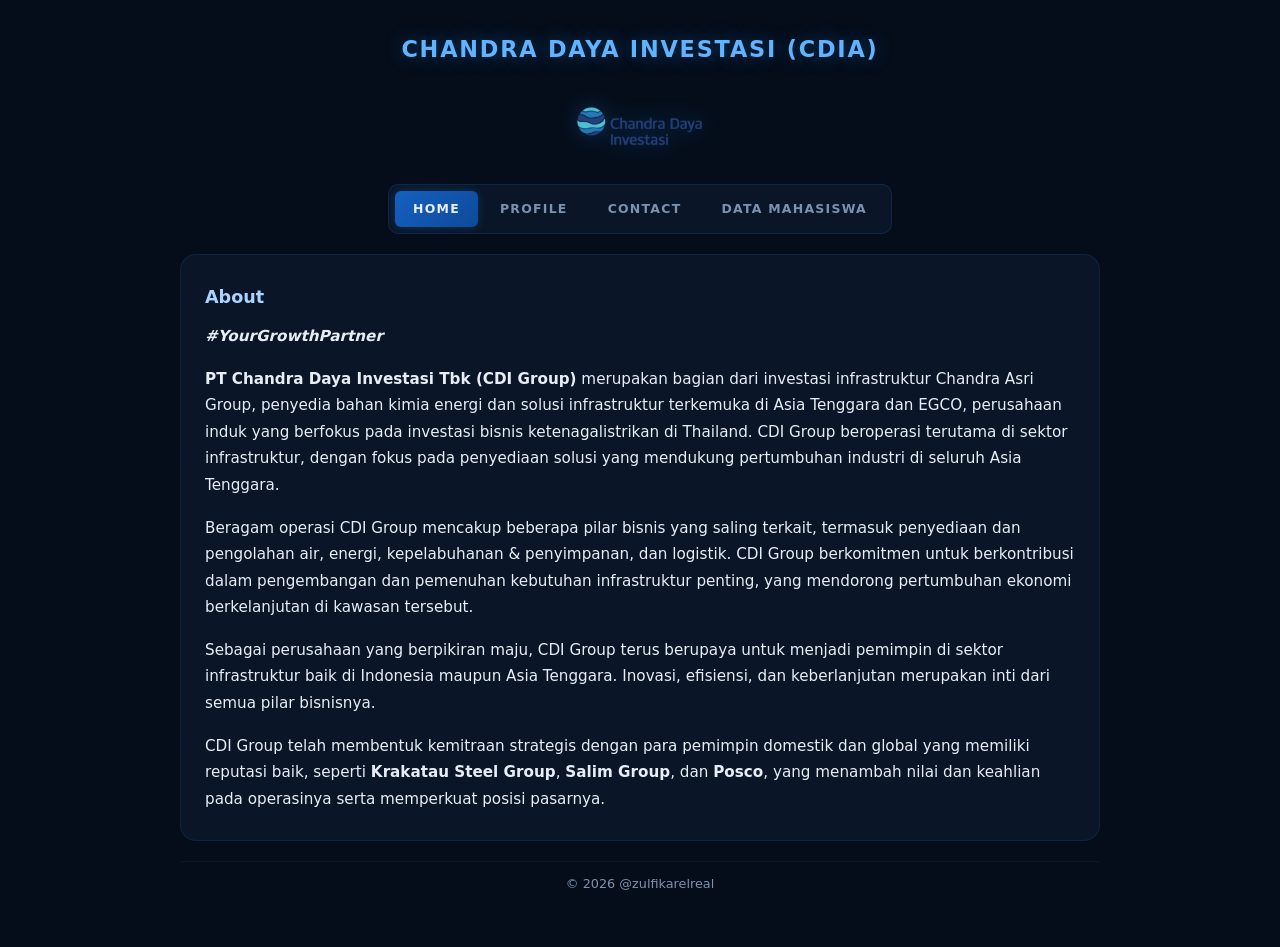
<file: index.html>
<!DOCTYPE html>
<html lang="id">
<head>
  <meta charset="UTF-8">
  <meta name="viewport" content="width=device-width, initial-scale=1.0">
  <title>Home | CDIA</title>
  <link rel="stylesheet" href="css/base.css">
  <link rel="stylesheet" href="css/index.css">
</head>
<body>

  <div class="page-wrapper">

    <header class="site-header">
      <h1 class="site-title">CHANDRA DAYA INVESTASI (CDIA)</h1>
    </header>

    <div class="logo-wrap">
      <img src="assets/logo.png" alt="Logo CDIA">
    </div>

    <nav>
      <div class="nav-table">
        <a href="index.html" class="active">HOME</a>
        <a href="profile.html">PROFILE</a>
        <a href="contact.html">CONTACT</a>
        <a href="mahasiswa.html">DATA MAHASISWA</a>
      </div>
    </nav>

    <div class="content-card about-section">
      <h3>About</h3>
      <p>
        <i><b>#YourGrowthPartner</b></i>
      </p>
      <p>
        <b>PT Chandra Daya Investasi Tbk (CDI Group)</b> merupakan bagian dari investasi infrastruktur Chandra Asri Group, penyedia bahan kimia energi dan solusi infrastruktur terkemuka di Asia Tenggara dan EGCO, perusahaan induk yang berfokus pada investasi bisnis ketenagalistrikan di Thailand. CDI Group beroperasi terutama di sektor infrastruktur, dengan fokus pada penyediaan solusi yang mendukung pertumbuhan industri di seluruh Asia Tenggara.
      </p>
      <p>
        Beragam operasi CDI Group mencakup beberapa pilar bisnis yang saling terkait, termasuk penyediaan dan pengolahan air, energi, kepelabuhanan &amp; penyimpanan, dan logistik. CDI Group berkomitmen untuk berkontribusi dalam pengembangan dan pemenuhan kebutuhan infrastruktur penting, yang mendorong pertumbuhan ekonomi berkelanjutan di kawasan tersebut.
      </p>
      <p>
        Sebagai perusahaan yang berpikiran maju, CDI Group terus berupaya untuk menjadi pemimpin di sektor infrastruktur baik di Indonesia maupun Asia Tenggara. Inovasi, efisiensi, dan keberlanjutan merupakan inti dari semua pilar bisnisnya.
      </p>
      <p>
        CDI Group telah membentuk kemitraan strategis dengan para pemimpin domestik dan global yang memiliki reputasi baik, seperti <b>Krakatau Steel Group</b>, <b>Salim Group</b>, dan <b>Posco</b>, yang menambah nilai dan keahlian pada operasinya serta memperkuat posisi pasarnya.
      </p>
    </div>

    <footer>
      &copy; 2026 @zulfikarelreal
    </footer>

  </div>

</body>
</html>
</file>
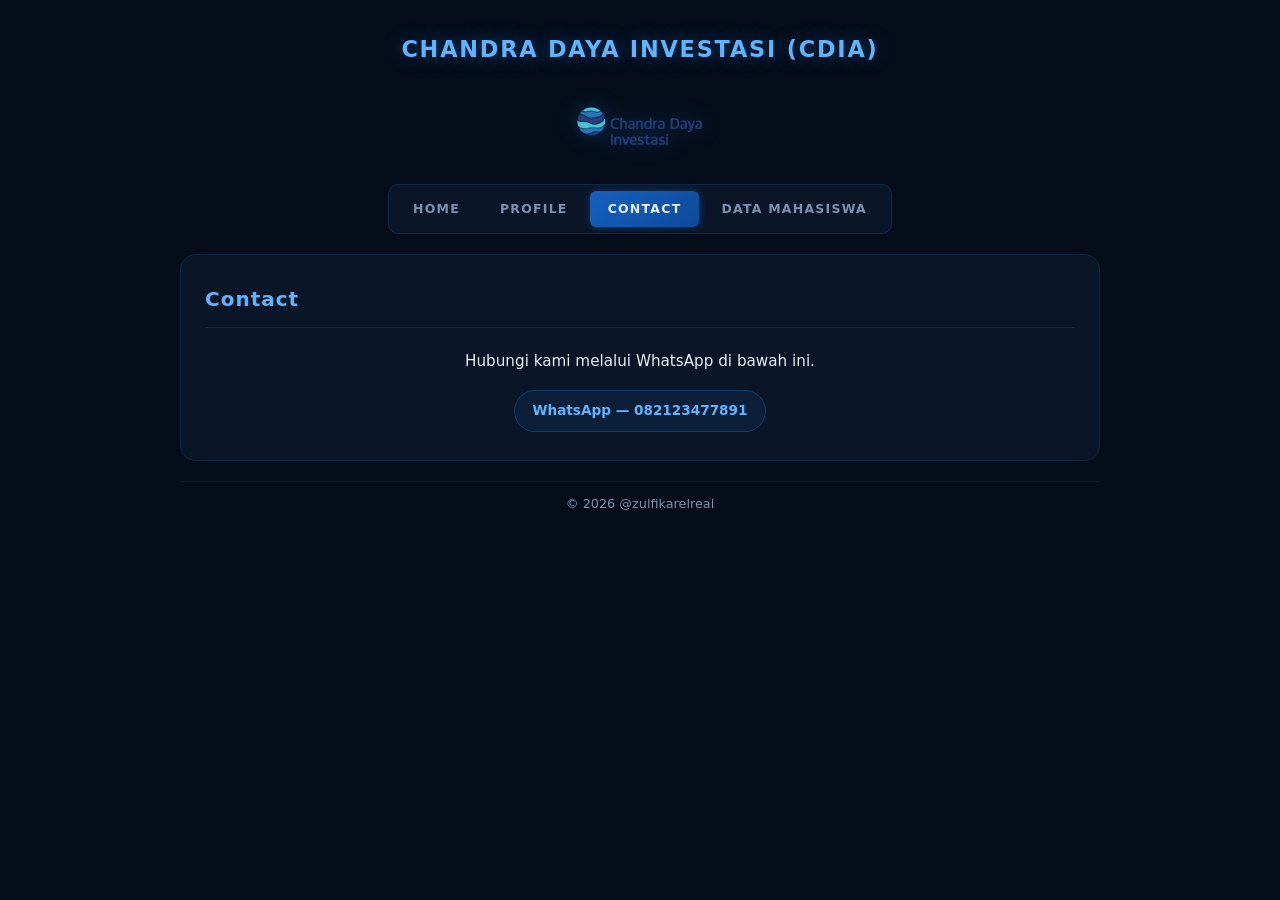
<file: contact.html>
<!DOCTYPE html>
<html lang="id">
<head>
  <meta charset="UTF-8">
  <meta name="viewport" content="width=device-width, initial-scale=1.0">
  <title>Contact | CDIA</title>
  <link rel="stylesheet" href="css/base.css">
  <link rel="stylesheet" href="css/contact.css">
</head>
<body>

  <div class="page-wrapper">

    <header class="site-header">
      <h1 class="site-title">CHANDRA DAYA INVESTASI (CDIA)</h1>
    </header>

    <div class="logo-wrap">
      <img src="assets/logo.png" alt="Logo CDIA">
    </div>

    <nav>
      <div class="nav-table">
        <a href="index.html">HOME</a>
        <a href="profile.html">PROFILE</a>
        <a href="contact.html" class="active">CONTACT</a>
        <a href="mahasiswa.html">DATA MAHASISWA</a>
      </div>
    </nav>

    <div class="content-card">
      <h2>Contact</h2>
      <p class="contact-info">Hubungi kami melalui WhatsApp di bawah ini.</p>
      <div class="contact-links">
        <a href="https://wa.me/6282123477891" class="ext-link">WhatsApp — 082123477891</a>
      </div>
    </div>

    <footer>
      &copy; 2026 @zulfikarelreal
    </footer>

  </div>

</body>
</html>
</file>
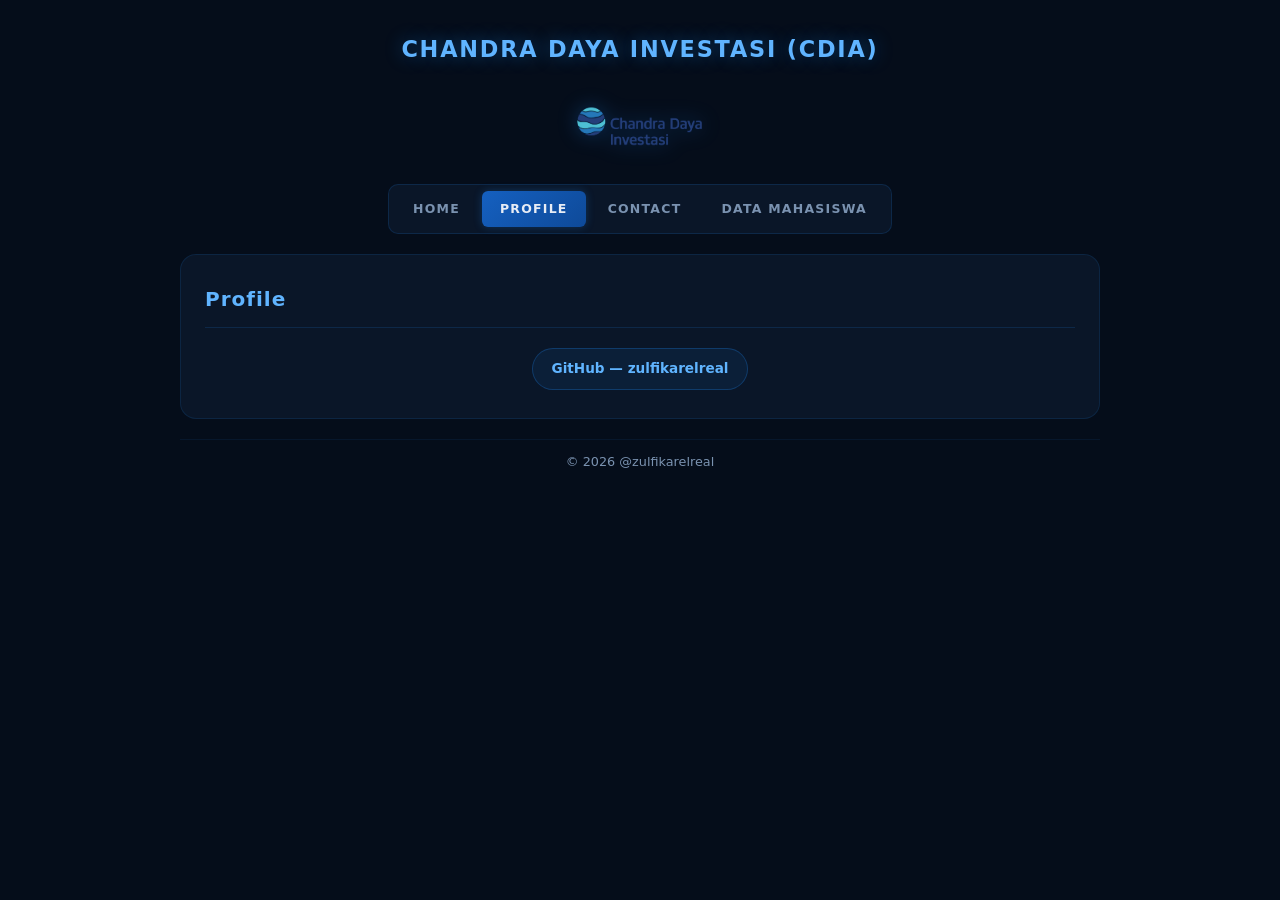
<file: profile.html>
<!DOCTYPE html>
<html lang="id">
<head>
  <meta charset="UTF-8">
  <meta name="viewport" content="width=device-width, initial-scale=1.0">
  <title>Profile | CDIA</title>
  <link rel="stylesheet" href="css/base.css">
  <link rel="stylesheet" href="css/profile.css">
</head>
<body>

  <div class="page-wrapper">

    <header class="site-header">
      <h1 class="site-title">CHANDRA DAYA INVESTASI (CDIA)</h1>
    </header>

    <div class="logo-wrap">
      <img src="assets/logo.png" alt="Logo CDIA">
    </div>

    <nav>
      <div class="nav-table">
        <a href="index.html">HOME</a>
        <a href="profile.html" class="active">PROFILE</a>
        <a href="contact.html">CONTACT</a>
        <a href="mahasiswa.html">DATA MAHASISWA</a>
      </div>
    </nav>

    <div class="content-card">
      <h2>Profile</h2>
      <div class="profile-links">
        <a href="https://github.com/zulfikarelreal" class="ext-link">GitHub — zulfikarelreal</a>
      </div>
    </div>

    <footer>
      &copy; 2026 @zulfikarelreal
    </footer>

  </div>

</body>
</html>
</file>
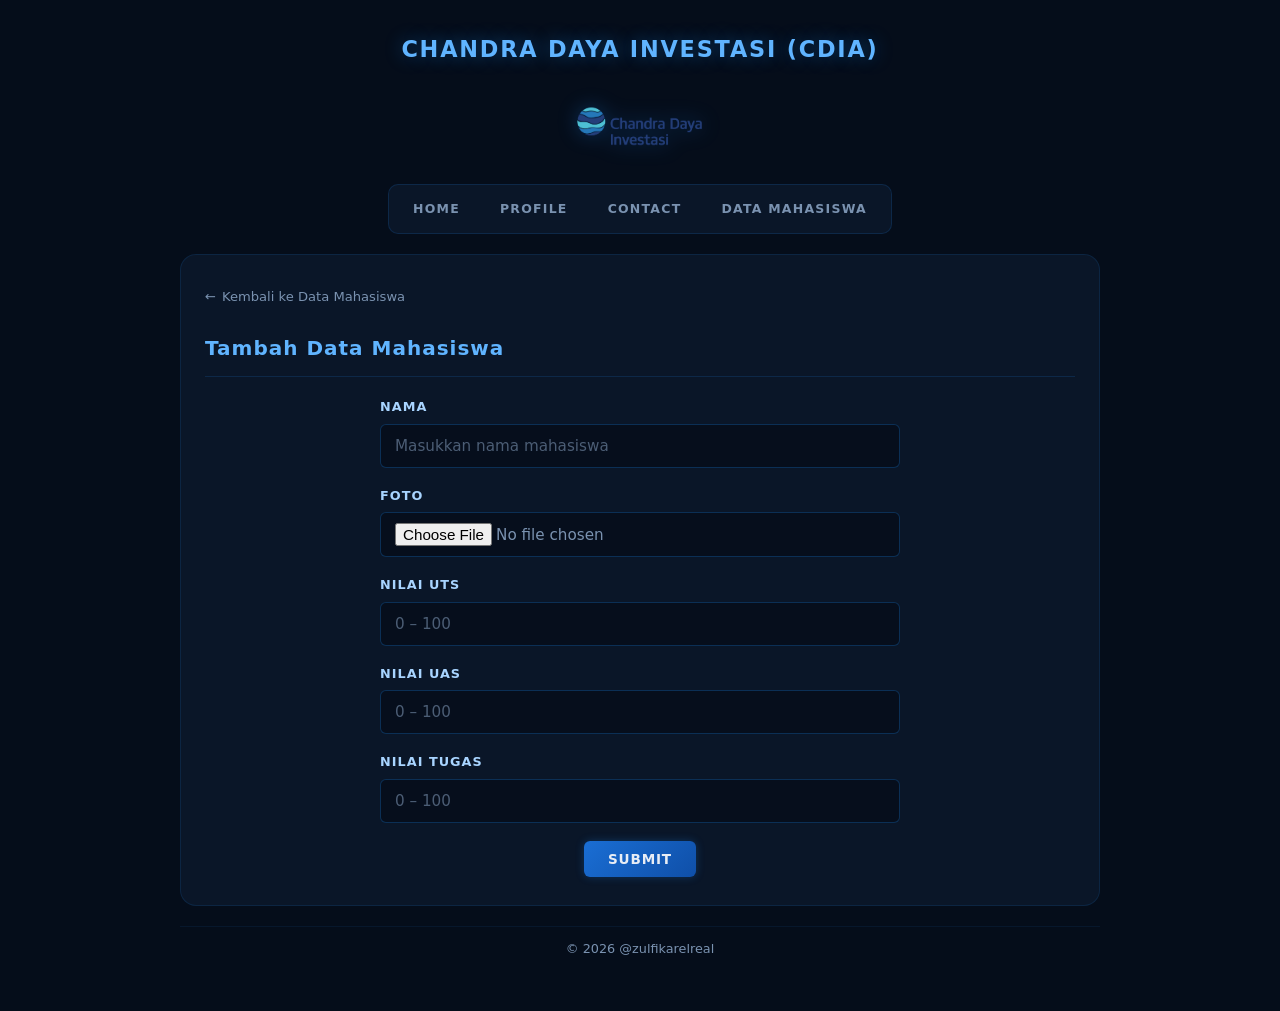
<file: tambahdata.html>
<!DOCTYPE html>
<html lang="id">
<head>
  <meta charset="UTF-8">
  <meta name="viewport" content="width=device-width, initial-scale=1.0">
  <title>Tambah Data | CDIA</title>
  <link rel="stylesheet" href="css/base.css">
  <link rel="stylesheet" href="css/tambahdata.css">
</head>
<body>

  <div class="page-wrapper">

    <header class="site-header">
      <h1 class="site-title">CHANDRA DAYA INVESTASI (CDIA)</h1>
    </header>

    <div class="logo-wrap">
      <img src="assets/logo.png" alt="Logo CDIA">
    </div>

    <nav>
      <div class="nav-table">
        <a href="index.html">HOME</a>
        <a href="profile.html">PROFILE</a>
        <a href="contact.html">CONTACT</a>
        <a href="mahasiswa.html">DATA MAHASISWA</a>
      </div>
    </nav>

    <div class="content-card">
      <a href="mahasiswa.html" class="back-link">Kembali ke Data Mahasiswa</a>

      <h2 style="margin-top: 24px;">Tambah Data Mahasiswa</h2>

      <div class="form-wrap">
        <form action="mahasiswa.html" method="post">

          <div class="form-group">
            <label for="nama">Nama</label>
            <input type="text" name="nama" id="nama" placeholder="Masukkan nama mahasiswa">
          </div>

          <div class="form-group">
            <label for="foto">Foto</label>
            <input type="file" name="foto" id="foto" accept="image/*">
          </div>

          <div class="form-group">
            <label for="uts">Nilai UTS</label>
            <input type="number" name="uts" id="uts" placeholder="0 – 100" min="0" max="100">
          </div>

          <div class="form-group">
            <label for="uas">Nilai UAS</label>
            <input type="number" name="uas" id="uas" placeholder="0 – 100" min="0" max="100">
          </div>

          <div class="form-group">
            <label for="tugas">Nilai Tugas</label>
            <input type="number" name="tugas" id="tugas" placeholder="0 – 100" min="0" max="100">
          </div>

          <div class="form-submit">
            <button type="submit" class="btn">Submit</button>
          </div>

        </form>
      </div>
    </div>

    <footer>
      &copy; 2026 @zulfikarelreal
    </footer>

  </div>

</body>
</html>
</file>
<file: css/base.css>
/* ============================================
   base.css — Global Variables & Base Styles
   ============================================ */

/* ─── CSS Variables ─── */
:root {
  /* Colors */
  --navy:        #050d1a;
  --navy-card:   #0a1628;
  --navy-hover:  #0d1e38;
  --steel:       #0d2240;
  --sky:         #1e90ff;
  --sky-light:   #60b4ff;
  --sky-pale:    #a8d4ff;
  --white:       #e8edf5;
  --muted:       #7a92b0;

  /* Glow / Shadow */
  --glow-sm:     0 0 8px  rgba(30,144,255,0.25);
  --glow-sky:    0 0 20px rgba(30,144,255,0.55);

  /* Typography */
  --font-main:   'Segoe UI', system-ui, -apple-system, sans-serif;
  --font-mono:   'Courier New', Courier, monospace;

  /* Radius */
  --radius-sm:   6px;
  --radius-md:   10px;
  --radius-lg:   16px;

  /* Transition */
  --transition:  0.2s ease;
}

/* ─── Reset & Base ─── */
*, *::before, *::after {
  box-sizing: border-box;
  margin: 0;
  padding: 0;
}

html, body {
  height: 100%;
}

body {
  background-color: var(--navy);
  color: var(--white);
  font-family: var(--font-main);
  font-size: 1rem;
  line-height: 1.6;
  min-height: 100vh;
}

a {
  color: var(--sky-light);
  text-decoration: none;
  transition: color var(--transition);
}

a:hover {
  color: var(--white);
}

img {
  max-width: 100%;
  display: block;
}

hr.divider {
  border: none;
  border-top: 1px solid rgba(30,144,255,0.15);
  margin: 28px 0;
}

/* ─── Page Wrapper ─── */
.page-wrapper {
  max-width: 960px;
  margin: 0 auto;
  padding: 24px 20px 40px;
  display: flex;
  flex-direction: column;
  gap: 20px;
}

/* ─── Site Header ─── */
.site-header {
  text-align: center;
  padding: 8px 0 4px;
}

.site-title {
  font-size: clamp(1rem, 3.5vw, 1.4rem);
  font-weight: 700;
  letter-spacing: 0.08em;
  text-transform: uppercase;
  color: var(--sky-light);
  text-shadow: 0 0 18px rgba(30,144,255,0.4);
}

/* ─── Logo ─── */
.logo-wrap {
  display: flex;
  justify-content: center;
}

.logo-wrap img {
  height: 72px;
  width: auto;
  object-fit: contain;
  filter: drop-shadow(0 0 10px rgba(30,144,255,0.3));
}

/* ─── Navigation ─── */
nav {
  display: flex;
  justify-content: center;
}

.nav-table {
  display: flex;
  flex-wrap: wrap;
  justify-content: center;
  gap: 4px;
  background: var(--navy-card);
  border: 1px solid rgba(30,144,255,0.15);
  border-radius: var(--radius-md);
  padding: 6px;
}

.nav-table a {
  padding: 8px 18px;
  border-radius: var(--radius-sm);
  font-size: 0.78rem;
  font-weight: 700;
  letter-spacing: 0.1em;
  text-transform: uppercase;
  color: var(--muted);
  transition: background var(--transition), color var(--transition);
}

.nav-table a:hover {
  background: rgba(30,144,255,0.08);
  color: var(--sky-light);
}

.nav-table a.active {
  background: linear-gradient(135deg, #1560c0, #0e4a99);
  color: var(--white);
  box-shadow: var(--glow-sm);
}

/* ─── Content Card ─── */
.content-card {
  background: var(--navy-card);
  border: 1px solid rgba(30,144,255,0.12);
  border-radius: var(--radius-lg);
  padding: 28px 24px;
}

.content-card h2 {
  font-size: 1.25rem;
  font-weight: 700;
  letter-spacing: 0.05em;
  color: var(--sky-light);
  margin-bottom: 20px;
  padding-bottom: 12px;
  border-bottom: 1px solid rgba(30,144,255,0.15);
}

.content-card h3 {
  font-size: 1.1rem;
  font-weight: 700;
  color: var(--sky-pale);
  margin-bottom: 12px;
}

.content-card p {
  color: var(--white);
  font-size: 0.95rem;
  line-height: 1.75;
  margin-bottom: 14px;
}

.content-card p:last-child {
  margin-bottom: 0;
}

/* ─── Primary Button ─── */
.btn {
  display: inline-flex;
  align-items: center;
  justify-content: center;
  gap: 6px;
  padding: 10px 24px;
  background: linear-gradient(135deg, #1a6ed4, #0f4fa8);
  color: var(--white);
  font-family: var(--font-main);
  font-size: 0.85rem;
  font-weight: 700;
  letter-spacing: 0.06em;
  text-transform: uppercase;
  border: none;
  border-radius: var(--radius-sm);
  cursor: pointer;
  box-shadow: var(--glow-sm);
  transition: opacity var(--transition), transform var(--transition), box-shadow var(--transition);
}

.btn:hover {
  opacity: 0.88;
  transform: translateY(-1px);
  box-shadow: var(--glow-sky);
  color: var(--white);
}

.btn:active {
  transform: scale(0.97);
  opacity: 1;
}

/* ─── Button Center Wrapper ─── */
.btn-center {
  display: flex;
  justify-content: center;
  margin-bottom: 20px;
}

/* ─── External Link Pill ─── */
.ext-link {
  display: inline-flex;
  align-items: center;
  padding: 9px 18px;
  background: rgba(30,144,255,0.08);
  border: 1px solid rgba(30,144,255,0.25);
  border-radius: 999px;
  color: var(--sky-light);
  font-size: 0.85rem;
  font-weight: 600;
  transition: background var(--transition), border-color var(--transition), color var(--transition), box-shadow var(--transition);
}

.ext-link:hover {
  background: rgba(30,144,255,0.16);
  border-color: rgba(30,144,255,0.5);
  color: var(--white);
  box-shadow: var(--glow-sm);
}

/* ─── Back Link ─── */
.back-link {
  display: inline-flex;
  align-items: center;
  gap: 6px;
  color: var(--muted);
  font-size: 0.82rem;
  transition: color var(--transition);
}

.back-link::before {
  content: '←';
}

.back-link:hover {
  color: var(--sky-light);
}

/* ─── Footer ─── */
footer {
  text-align: center;
  color: var(--muted);
  font-size: 0.8rem;
  padding: 12px 0;
  border-top: 1px solid rgba(30,144,255,0.08);
}

/* ─── Responsive ─── */
@media (max-width: 640px) {
  .page-wrapper {
    padding: 16px 14px 32px;
    gap: 14px;
  }

  .content-card {
    padding: 20px 16px;
  }

  .nav-table a {
    padding: 7px 12px;
    font-size: 0.72rem;
  }
}
</file>
<file: css/index.css>
/* ============================================
   index.css — Home Page Specific Styles
   ============================================ */

/* Hero tagline */
.tagline {
  display: inline-block;
  font-size: 1.05rem;
  background: linear-gradient(90deg, var(--sky), var(--sky-light));
  -webkit-background-clip: text;
  -webkit-text-fill-color: transparent;
  background-clip: text;
  font-weight: 700;
  font-style: italic;
  margin-bottom: 16px;
}

/* About section spacing */
.about-section h3 {
  margin-top: 0;
}

.about-section p + p {
  margin-top: 16px;
}
</file>
<file: css/contact.css>
/* ============================================
   contact.css — Contact Page Specific Styles
   ============================================ */

.contact-links {
  display: flex;
  justify-content: center;
  gap: 12px;
  flex-wrap: wrap;
  margin-top: 16px;
}

.contact-info {
  text-align: center;
  color: var(--muted);
  font-size: 0.9rem;
  margin-bottom: 20px;
}
</file>
<file: css/profile.css>
/* ============================================
   profile.css — Profile Page Specific Styles
   ============================================ */

.profile-links {
  display: flex;
  justify-content: center;
  gap: 12px;
  flex-wrap: wrap;
  margin-top: 16px;
}
</file>
<file: css/tambahdata.css>
/* ============================================
   tambahdata.css — Tambah Data Page Styles
   ============================================ */

/* ─── Form Wrapper ─── */
.form-wrap {
  max-width: 520px;
  margin: 0 auto;
}

/* ─── Form Group ─── */
.form-group {
  display: flex;
  flex-direction: column;
  gap: 6px;
  margin-bottom: 18px;
}

.form-group label {
  font-size: 0.8rem;
  font-weight: 700;
  letter-spacing: 0.08em;
  text-transform: uppercase;
  color: var(--sky-pale);
}

.form-group input[type="text"],
.form-group input[type="number"],
.form-group input[type="email"],
.form-group input[type="file"] {
  background: rgba(5,13,26,0.8);
  border: 1px solid rgba(30,144,255,0.25);
  border-radius: var(--radius-sm);
  color: var(--white);
  font-family: var(--font-main);
  font-size: 0.95rem;
  padding: 12px 14px;
  outline: none;
  transition: border-color var(--transition), box-shadow var(--transition);
  width: 100%;
}

.form-group input:focus {
  border-color: var(--sky);
  box-shadow: 0 0 0 3px rgba(30,144,255,0.15);
}

.form-group input[type="file"] {
  padding: 10px 14px;
  cursor: pointer;
  color: var(--muted);
}

.form-group input::placeholder {
  color: var(--muted);
  opacity: 0.6;
}

/* ─── Submit Row ─── */
.form-submit {
  margin-top: 8px;
  display: flex;
  justify-content: center;
}
</file>
